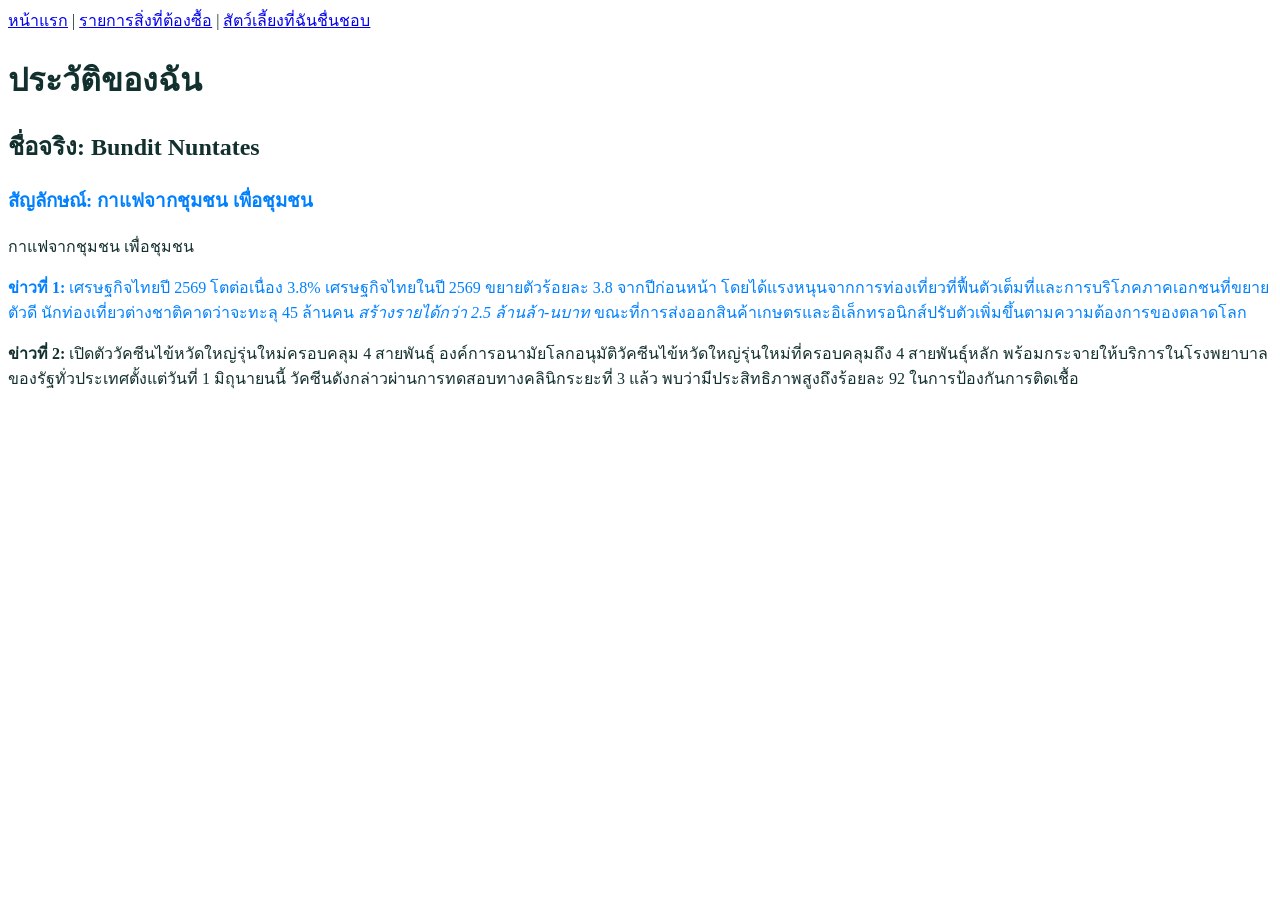
<file: index.html>
<!doctype html>
<html lang="th">

<head>
    <meta charset="UTF-8">
    <meta name="viewport" content="width=device-width, initial-scale=1.0">
    <title>Bundit Nuntates</title>
   <link rel="stylesheet" href="style.css">
</head>

<body>
    <a href="index.html">หน้าแรก</a> | <a href="order.html">รายการสิ่งที่ต้องซื้อ</a> | <a
        href="animal.html">สัตว์เลี้ยงที่ฉันชื่นชอบ</a>
    <h1>ประวัติของฉัน</h1>
    <h2>ชื่อจริง: Bundit Nuntates</h2>
    <h3 class="first-p">สัญลักษณ์: กาแฟจากชุมชน เพื่อชุมชน</h3>
    <p>กาแฟจากชุมชน เพื่อชุมชน</p>
    <p class="first-p"><strong>ข่าวที่ 1:</strong> เศรษฐกิจไทยปี 2569 โตต่อเนื่อง 3.8%
        เศรษฐกิจไทยในปี 2569 ขยายตัวร้อยละ 3.8 จากปีก่อนหน้า
        โดยได้แรงหนุนจากการท่องเที่ยวที่ฟื้นตัวเต็มที่และการบริโภคภาคเอกชนที่ขยายตัวดี นักท่องเที่ยวต่างชาติคาดว่าจะทะลุ
        45 ล้านคน <em>สร้างรายได้กว่า 2.5 ล้านล้า-นบาท</em>
        ขณะที่การส่งออกสินค้าเกษตรและอิเล็กทรอนิกส์ปรับตัวเพิ่มขึ้นตามความต้องการของตลาดโลก</p>
    <p><strong>ข่าวที่ 2:</strong> เปิดตัววัคซีนไข้หวัดใหญ่รุ่นใหม่ครอบคลุม 4 สายพันธุ์
        องค์การอนามัยโลกอนุมัติวัคซีนไข้หวัดใหญ่รุ่นใหม่ที่ครอบคลุมถึง 4 สายพันธุ์หลัก
        พร้อมกระจายให้บริการในโรงพยาบาลของรัฐทั่วประเทศตั้งแต่วันที่ 1 มิถุนายนนี้
        วัคซีนดังกล่าวผ่านการทดสอบทางคลินิกระยะที่ 3 แล้ว พบว่ามีประสิทธิภาพสูงถึงร้อยละ 92 ในการป้องกันการติดเชื้อ</p>
</body>

</html>
</file>
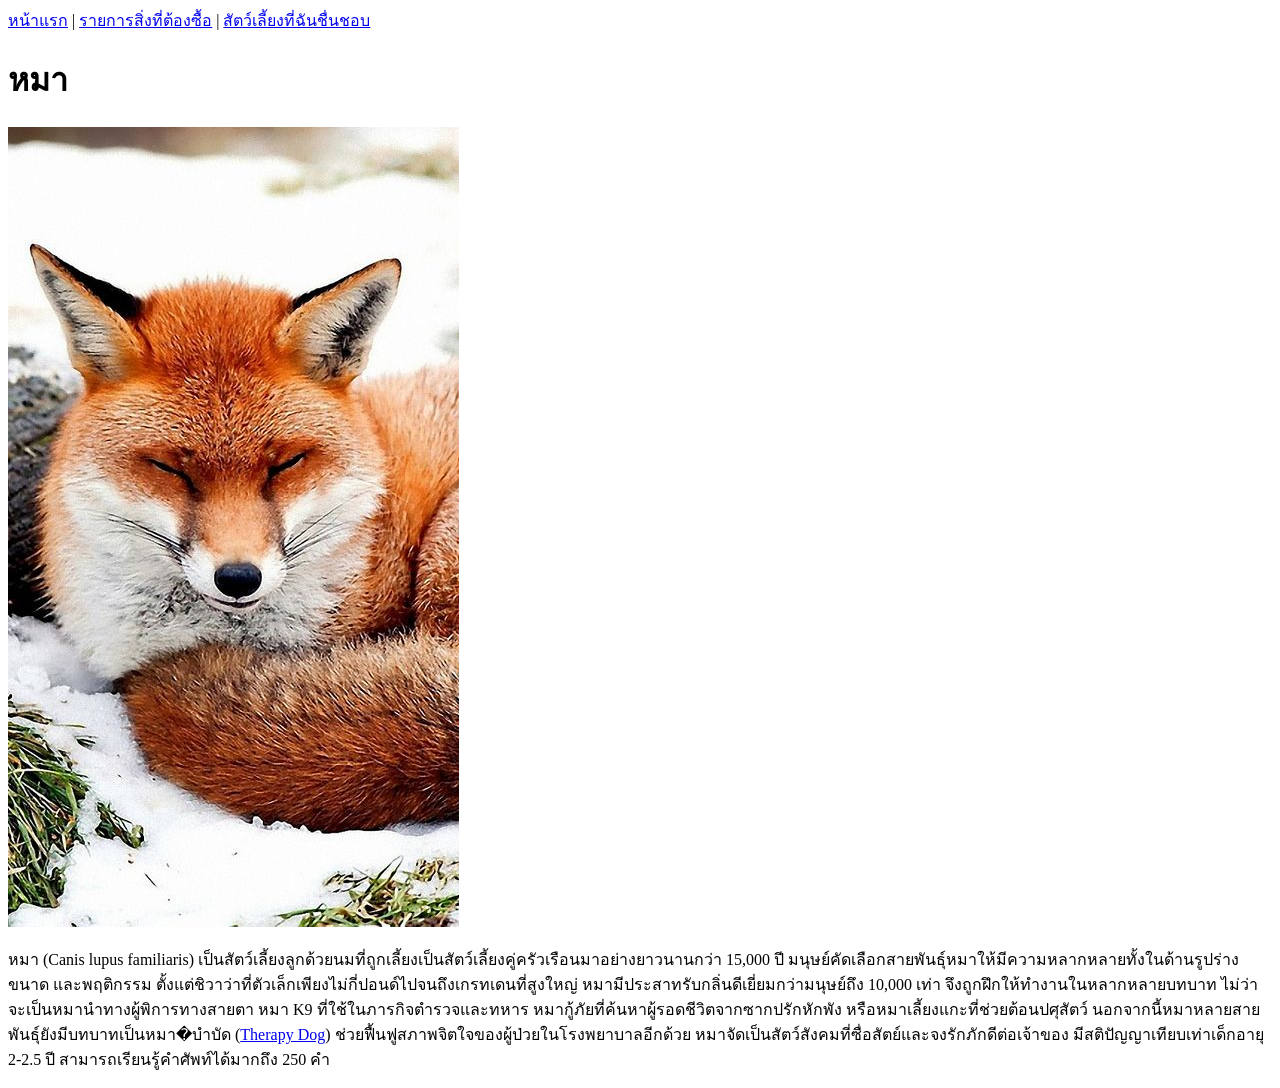
<file: animal.html>
<!DOCTYPE html>
<html lang="en">

<head>
    <meta charset="UTF-8">
    <meta name="viewport" content="width=device-width, initial-scale=1.0">
    <title>สัตว์เลี้ยงที่ฉันชื่นชอบ</title>
</head>

<body>
    <a href="index.html">หน้าแรก</a> | <a href="order.html">รายการสิ่งที่ต้องซื้อ</a> | <a
        href="animal.html">สัตว์เลี้ยงที่ฉันชื่นชอบ</a>

    <h1>หมา</h1>
    <img src="images/fox_red.jpg" alt="">
    <p>หมา (Canis lupus familiaris) เป็นสัตว์เลี้ยงลูกด้วยนมที่ถูกเลี้ยงเป็นสัตว์เลี้ยงคู่ครัวเรือนมาอย่างยาวนานกว่า
        15,000 ปี มนุษย์คัดเลือกสายพันธุ์หมาให้มีความหลากหลายทั้งในด้านรูปร่าง ขนาด และพฤติกรรม
        ตั้งแต่ชิวาว่าที่ตัวเล็กเพียงไม่กี่ปอนด์ไปจนถึงเกรทเดนที่สูงใหญ่ หมามีประสาทรับกลิ่นดีเยี่ยมกว่ามนุษย์ถึง 10,000
        เท่า จึงถูกฝึกให้ทำงานในหลากหลายบทบาท ไม่ว่าจะเป็นหมานำทางผู้พิการทางสายตา หมา K9 ที่ใช้ในภารกิจตำรวจและทหาร
        หมากู้ภัยที่ค้นหาผู้รอดชีวิตจากซากปรักหักพัง หรือหมาเลี้ยงแกะที่ช่วยต้อนปศุสัตว์
        นอกจากนี้หมาหลายสายพันธุ์ยังมีบทบาทเป็นหมา�บำบัด (<a href="https://www.cmru.ac.th">Therapy Dog</a>) ช่วยฟื้นฟูสภาพจิตใจของผู้ป่วยในโรงพยาบาลอีกด้วย
        หมาจัดเป็นสัตว์สังคมที่ซื่อสัตย์และจงรักภักดีต่อเจ้าของ มีสติปัญญาเทียบเท่าเด็กอายุ 2-2.5 ปี
        สามารถเรียนรู้คำศัพท์ได้มากถึง 250 คำ</p>
</body>

</html>
</file>
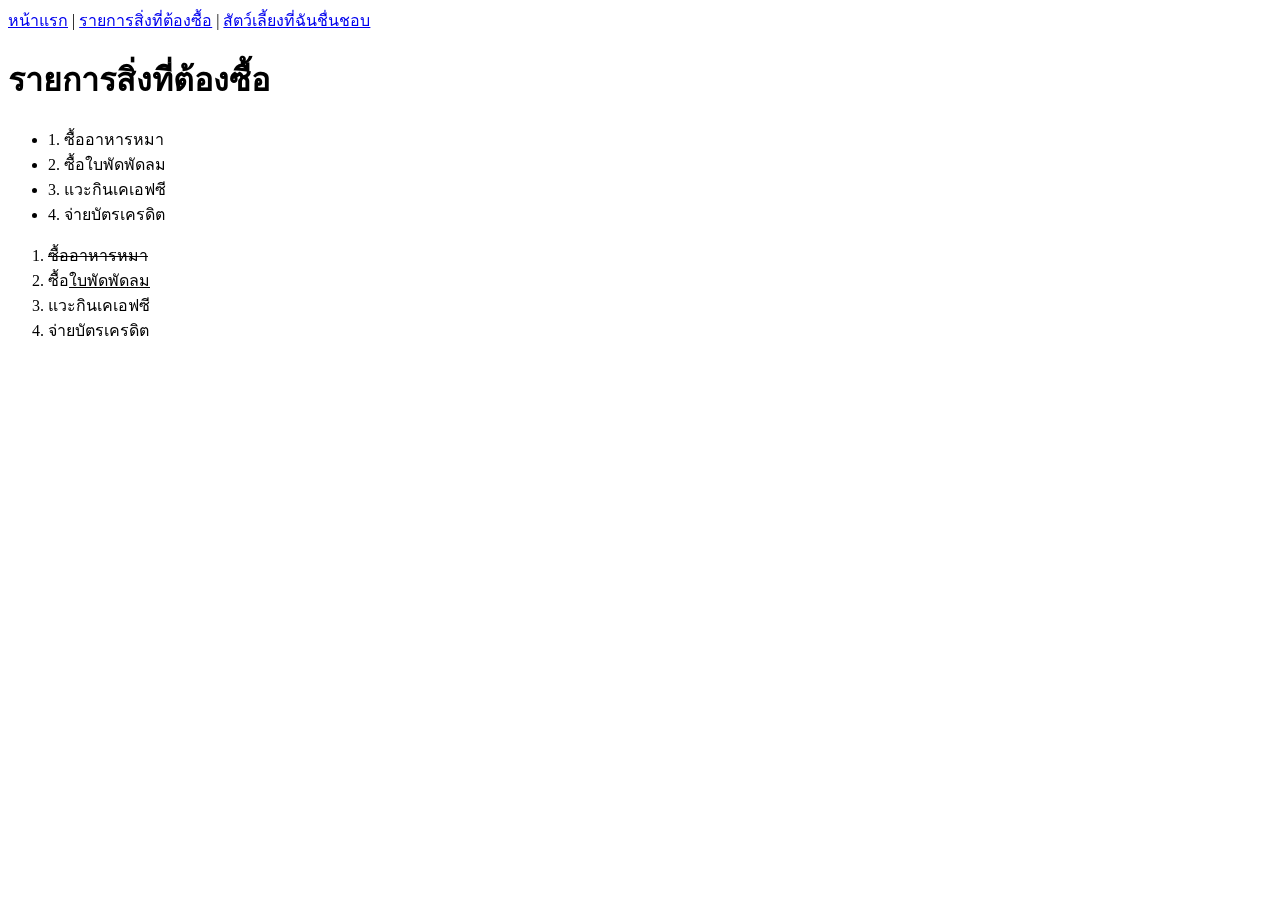
<file: order.html>
<!DOCTYPE html>
<html lang="en">

<head>
    <meta charset="UTF-8">
    <meta name="viewport" content="width=device-width, initial-scale=1.0">
    <title>สิ่งที่ต้องทำ</title>
</head>

<body>
    <a href="index.html">หน้าแรก</a> | <a href="order.html">รายการสิ่งที่ต้องซื้อ</a> | <a
        href="animal.html">สัตว์เลี้ยงที่ฉันชื่นชอบ</a>
    <h1>รายการสิ่งที่ต้องซื้อ</h1>
    <ul>
        <li>1. ซื้ออาหารหมา</li>
        <li>2. ซื้อใบพัดพัดลม</li>
        <li>3. แวะกินเคเอฟซี</li>
        <li>4. จ่ายบัตรเครดิต</li>
    </ul>
    <ol>
        <li><s> ซื้ออาหารหมา</s></li>
        <li> ซื้อ<u>ใบพัดพัดลม</u></li>
        <li> แวะกินเคเอฟซี</li>
        <li> จ่ายบัตรเครดิต</li>
    </ol>
</body>

</html>
</file>
<file: style.css>
:root {
  --color-paper: #f0faf9;
  --color-surface: #ffffff;
  --color-ink: #12302e;
  --color-brand: #0e7490;
  --color-accent: #06b6d4;
  --color-focus: #a5f3fc;
}

body{
    background-color: var(--color-surface);
    color: var(--color-ink);
}

h1,h2{
    color: var(--color-ink)
}

p {
    color: var(--color-ink)
}

.first-p {
    color: rgb(0, 128, 255);
}
</file>
